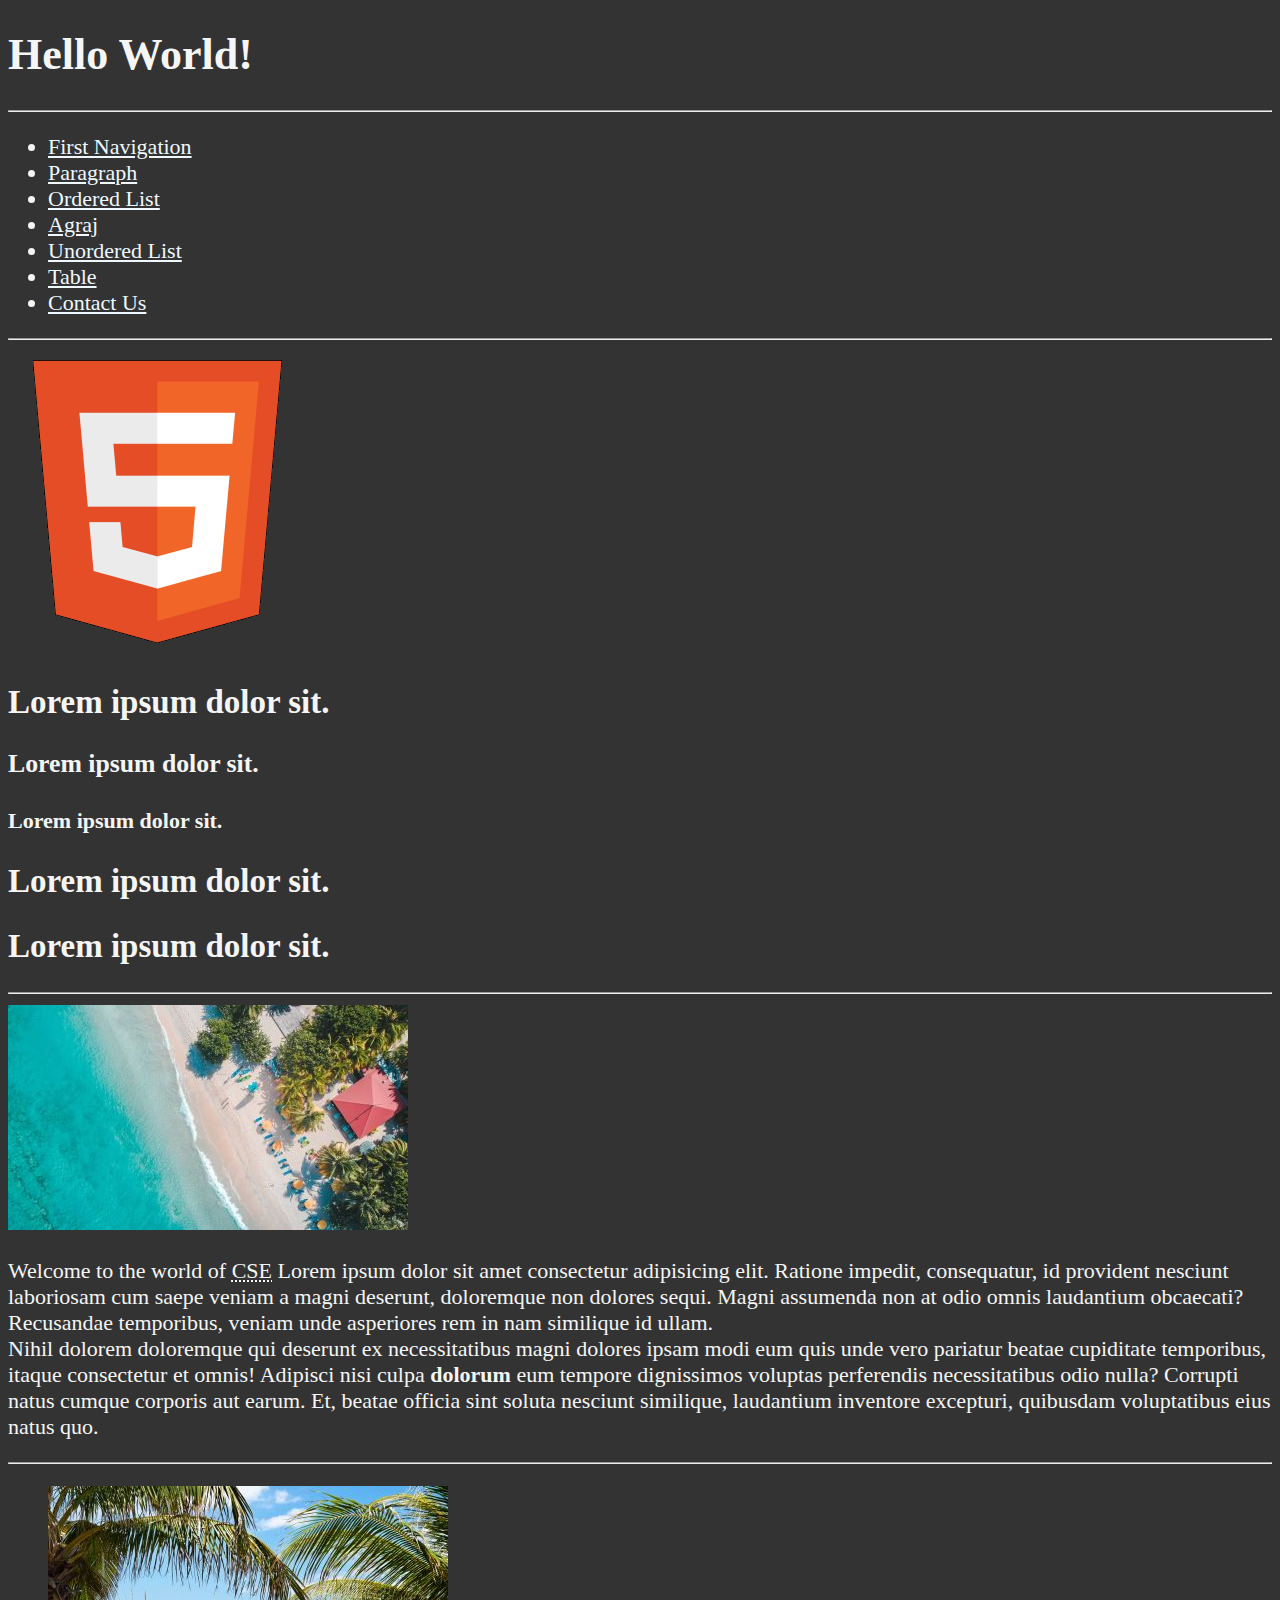
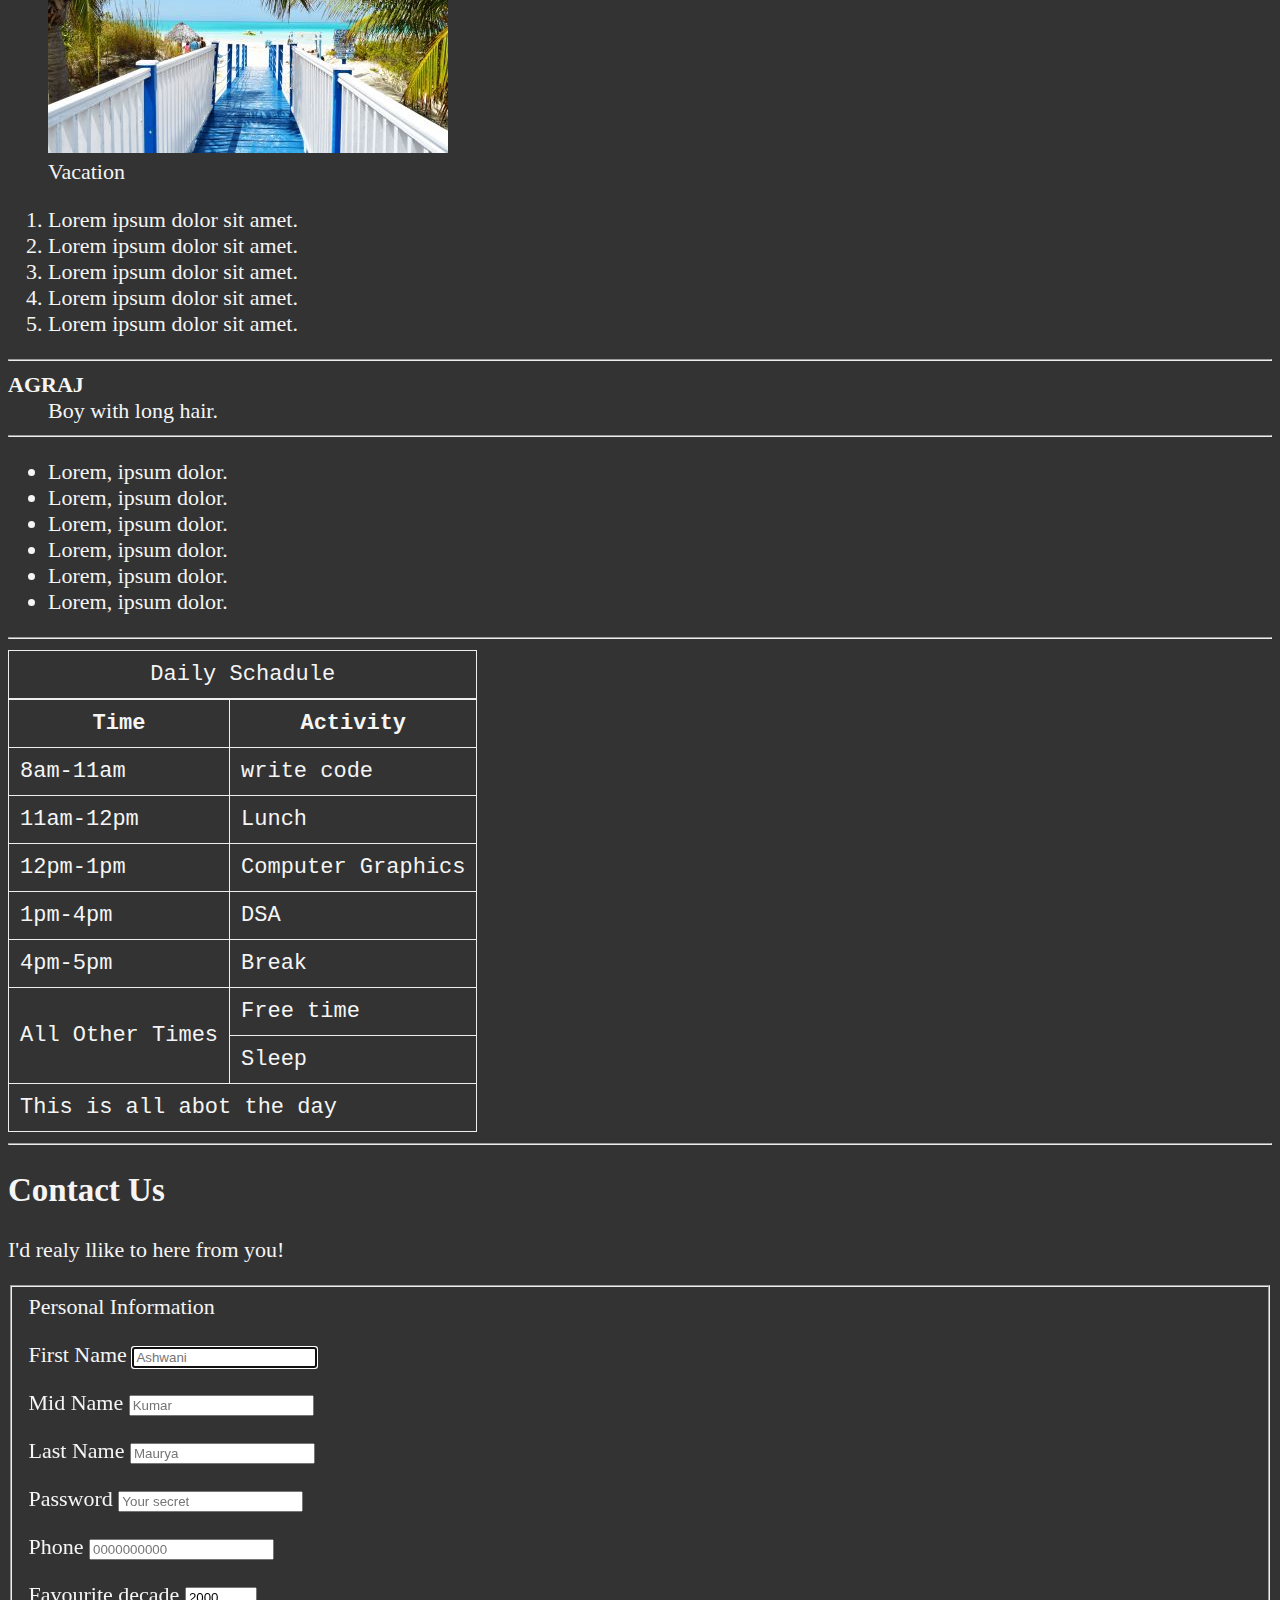
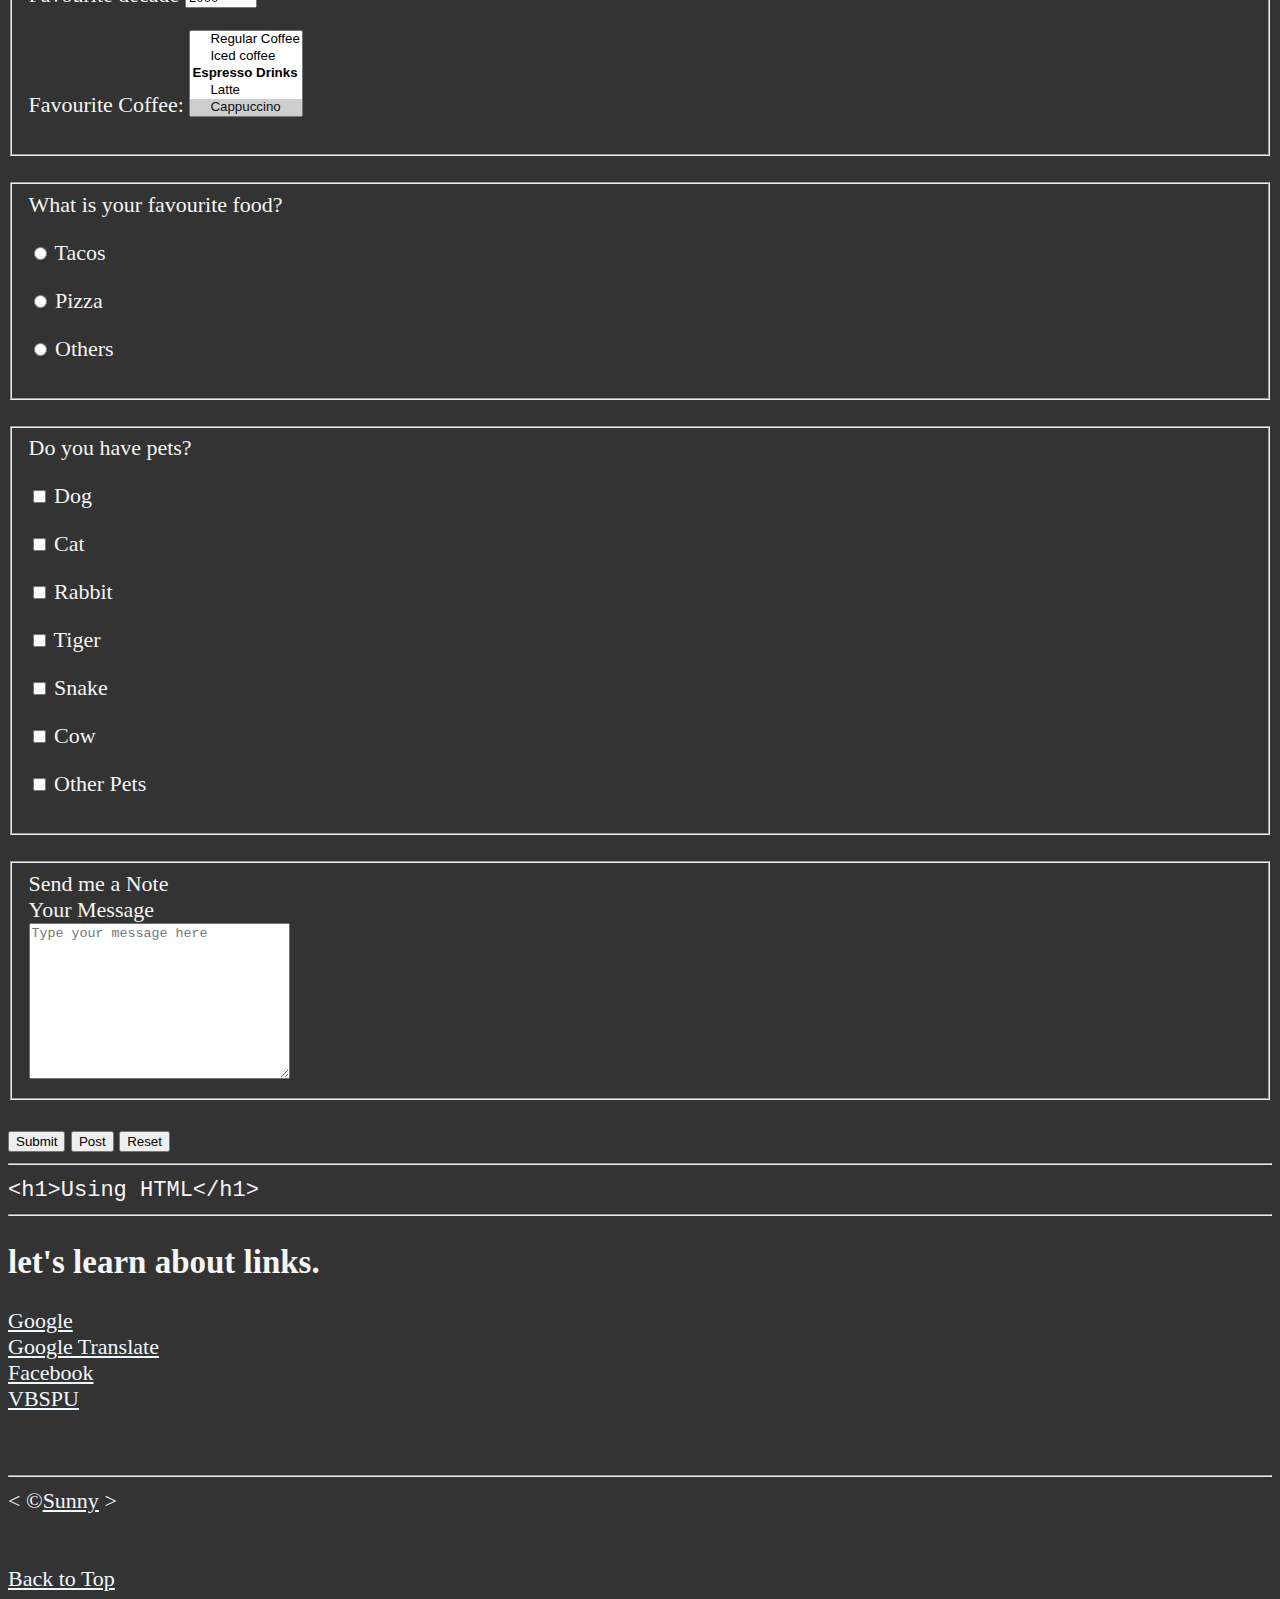
<file: index.html>
<!DOCTYPE html>
<html lang="en">
    <head>
        <meta charset="UTF-8">
        <meta name="author" content="sunny">
        <meta name="description" content="This is the webpage created during learning.">
        <title>Web page</title>
        <link rel="icon" href="img/favicon.jpg">
        <link rel="stylesheet" href="main.css" type="text/css">
        
    </head>
    <body>
       <h1>Hello World!</h1>
       <hr>
       <nav>
        <ul>
            <li><a href="#FirstNav">First Navigation</a></li>
            <li><a href="#paragraph">Paragraph</a></li>
            <li><a href="#OrderedList">Ordered List</a></li>
            <li><a href="#agraj">Agraj</a></li>
            <li><a href="#UnorderedList">Unordered List</a></li>
            <li><a href="#table">Table</a></li>
            <li><a href="#contact">Contact Us</a></li>
        </ul>
       </nav>
       <hr>
       <section id="FirstNav">
        <img src="img/html_logo_300x300.png" alt="Logo">
       <h2>Lorem ipsum dolor sit.</h2>
       <h3>Lorem ipsum dolor sit.</h3>
       <h4>Lorem ipsum dolor sit.</h4>
       <h2>Lorem ipsum dolor sit.</h2>
       <h2>Lorem ipsum dolor sit.</h2>
    </section>
    <hr>
       <section id="paragraph">
        <img src="img/caribbean.jpg" alt="Caribben Beach">
       <p>Welcome to the world of <abbr title="Computer Science and Engineering">CSE</abbr> Lorem ipsum dolor sit amet consectetur adipisicing elit. Ratione impedit, consequatur, id provident nesciunt laboriosam cum saepe veniam a magni deserunt, doloremque non dolores sequi. Magni assumenda non at odio omnis laudantium obcaecati? Recusandae temporibus, veniam unde asperiores rem in nam similique id ullam.<br> Nihil dolorem doloremque qui deserunt ex necessitatibus magni dolores ipsam modi eum quis unde vero pariatur beatae cupiditate temporibus, itaque consectetur et omnis! Adipisci nisi culpa <strong>dolorum</strong> eum tempore dignissimos voluptas perferendis necessitatibus odio nulla? Corrupti natus cumque corporis aut earum. Et, beatae officia sint soluta nesciunt similique, laudantium inventore excepturi, quibusdam voluptatibus eius natus quo.</p>
    </section>
    <hr>
    <section id="OrderedList">
        <figure>
        <img src="img/vacation.jpg" alt="Vacation">
        <figcaption>Vacation</figcaption>

    </figure>
        <ol>
            <li>Lorem ipsum dolor sit amet.</li>
            <li>Lorem ipsum dolor sit amet.</li>
            <li>Lorem ipsum dolor sit amet.</li>
            <li>Lorem ipsum dolor sit amet.</li>
            <li>Lorem ipsum dolor sit amet.</li>
        </ol>
    </section>
    <hr>
    <section id="agraj">
        <dt><strong>AGRAJ</strong></dt>
        <dd>Boy with long hair.</dd> <!--dd is used to create a tab before line-->
    </section>
    <hr>
    <section id="UnorderedList">
        <ul>
            <li>Lorem, ipsum dolor.</li>
            <li>Lorem, ipsum dolor.</li>
            <li>Lorem, ipsum dolor.</li>
            <li>Lorem, ipsum dolor.</li>
            <li>Lorem, ipsum dolor.</li>
            <li>Lorem, ipsum dolor.</li>
        </ul>
    </section>
<hr>
<section id="table">
<table>
    <caption>Daily Schadule</caption>
    <tr><th>Time</th>
    <th>Activity</th></tr>
    <tr><td>
        <time datetimr="08:00">8am</time>-<time datetime="11:00">11am</time>
    </td><td>write code</td></tr>
    <tr><td>
        <time datetimr="11:00">11am</time>-<time datetime="12:00">12pm</time>
    </td><td>Lunch</td></tr>
    <tr><td>
        <time datetimr="012:00">12pm</time>-<time datetime="13:00">1pm</time>
    </td><td>Computer Graphics</td></tr>
    <tr><td>
        <time datetimr="13:00">1pm</time>-<time datetime="16:00">4pm</time>
    </td><td>DSA</td></tr>
    <tr><td>
        <time datetimr="16:00">4pm</time>-<time datetime="17:00">5pm</time>
    </td><td>Break</td></tr>
    <tr><td rowspan="2">All Other Times</td><td>Free time</td></tr>
    <tr><td>Sleep</td></tr>
    <tfoot>
        <tr>
            <td colspan="2">This is all abot the day</td>
        </tr>
    </tfoot>
</table>
</section>
<hr>
<section id="contact">
    <article id="contact">
        <h2>Contact Us</h2>
        <p>I'd realy llike to here from you!</p>
        <form action="https://www.creatorsunny.com/contactus" method="get">
        <fieldset>
            <lagend>Personal Information</lagend>
        <p>
            <label for="firstName">First Name</label>
            <input type="text" name="firstName" id="firstName" placeholder="Ashwani" autocomplete="on" required autofocus>
        </p>
        <p>
            <label for="midName">Mid Name</label>
            <input type="text" name=midtName" id="midName" placeholder="Kumar" autocomplete="on">
        </p>
        <p>
            <label for="lastName">Last Name</label>
            <input type="text" name="lastName" id="lastName" placeholder="Maurya" autocomplete="on">
        </p>
        <p>
            <label for="password">Password</label>
            <input type="password" name="password" id="password" placeholder="Your secret" required>
        </p>
        <p>
            <label for="phone">Phone</label>
            <input type="tel" name="phone" id="phone" placeholder="0000000000" pattern="[0-9]{3}[0-9]{3}[0-9]{4}" required>
        </p>
        <p>
            <label for="decade">Favourite decade</label>
            <input type="number" name="decade" id="decade" min="1950" max="2020"
            step="10" value="2000">
        </p>
        <p>
            <label for="coffee">Favourite Coffee:</label>
            <select name="coffee" id="coffee" multiple size="5">
            <optgroup label="Coffees">
                <option value="regular coffee">Regular Coffee</option>
                <option value="iced coffee">Iced coffee</option>
            </optgroup>
            <optgroup label="Espresso Drinks">
                <option value="latte">Latte</option>
                <option value="cappuccino" selected>Cappuccino</option>
                <option value="cortado">Cortado</option>
                <option value="americano">Americano</option>
            </optgroup>
                <option value="others">Others</option>
            </select>
        </p>
    </fieldset>
    <br>
    <fieldset>
        <lagend>What is your favourite food?</lagend>
        <p>
            <input type="radio" name="food" id="tacos">
            <label for="tacos">Tacos</label>
        </p>
        <p>
            <input type="radio" name="food" id="pizza">
            <label for="pizza">Pizza</label>
        </p>
        <p>
            <input type="radio" name="food" id="others">
            <label for="others">Others</label>
        </p>
    </fieldset>
    <br>
    <fieldset>
        <lagend>Do you have pets?</lagend>
        <p>
            <input type="checkbox" name="pets" id="dog" value="dog">
            <label for="dog">Dog</label>
        </p>
        <p>
            <input type="checkbox" name="pets" id="cat" value="cat">
            <label for="cat">Cat</label>
        </p>
        <p>
            <input type="checkbox" name="pets" id="rabbit" value="rabbit">
            <label for="rabbit">Rabbit</label>
        </p>
        <p>
            <input type="checkbox" name="pets" id="tiger" value="tiger">
            <label for="tiger">Tiger</label>
        </p>
        <p>
            <input type="checkbox" name="pets" id="snake" value="snake">
            <label for="snake">Snake</label>
        </p>
        <p>
            <input type="checkbox" name="pets" id="cow" value="cow">
            <label for="cow">Cow</label>
        </p>
        <p>
            <input type="checkbox" name="pets" id="otherPets" value="otherPets">
            <label for="otherPets">Other Pets</label>
        </p>
    </fieldset>
    <br>
    <fieldset>
        <lagend>Send me a Note</lagend>
        <br>
        <label for="message">Your Message</label>
        <br>
        <textarea name="message" id="message" cols="30" rows="10" placeholder="Type your message here"></textarea>
    </fieldset>
    <br>
    <button type="submit">Submit</button>
    <button type="submit" formaction="https://www.creatorsunny.com/contactus" formmethod="post">Post</button>
    <button type="reset">Reset</button>
        </form>
    </article>

</section>
<hr>
<code>
    &lt;h1&gt;Using HTML&lt;/h1&gt;
</code>
<br>

    <hr>
       

            <h2>let's learn about links.</h2>
            <a href="https://www.google.com" target="_blank">Google</a><br>
            <a href="https://translate.google.com/" target="_blank">Google Translate</a><br>
            <a href="https://www.facebook.com" target="_blank">Facebook</a><br>
            <a href="http://www.vbspu.ac.in/home-page/" target="_blank">VBSPU</a>
        <br>
        <br>
        <br>
        <hr>
    &lt; &copy;<a href="about.html">Sunny</a> &gt;
    <br>
    <br>
    <br>  
    <a href="#">Back to Top</a>  
</body>
</html>
</file>
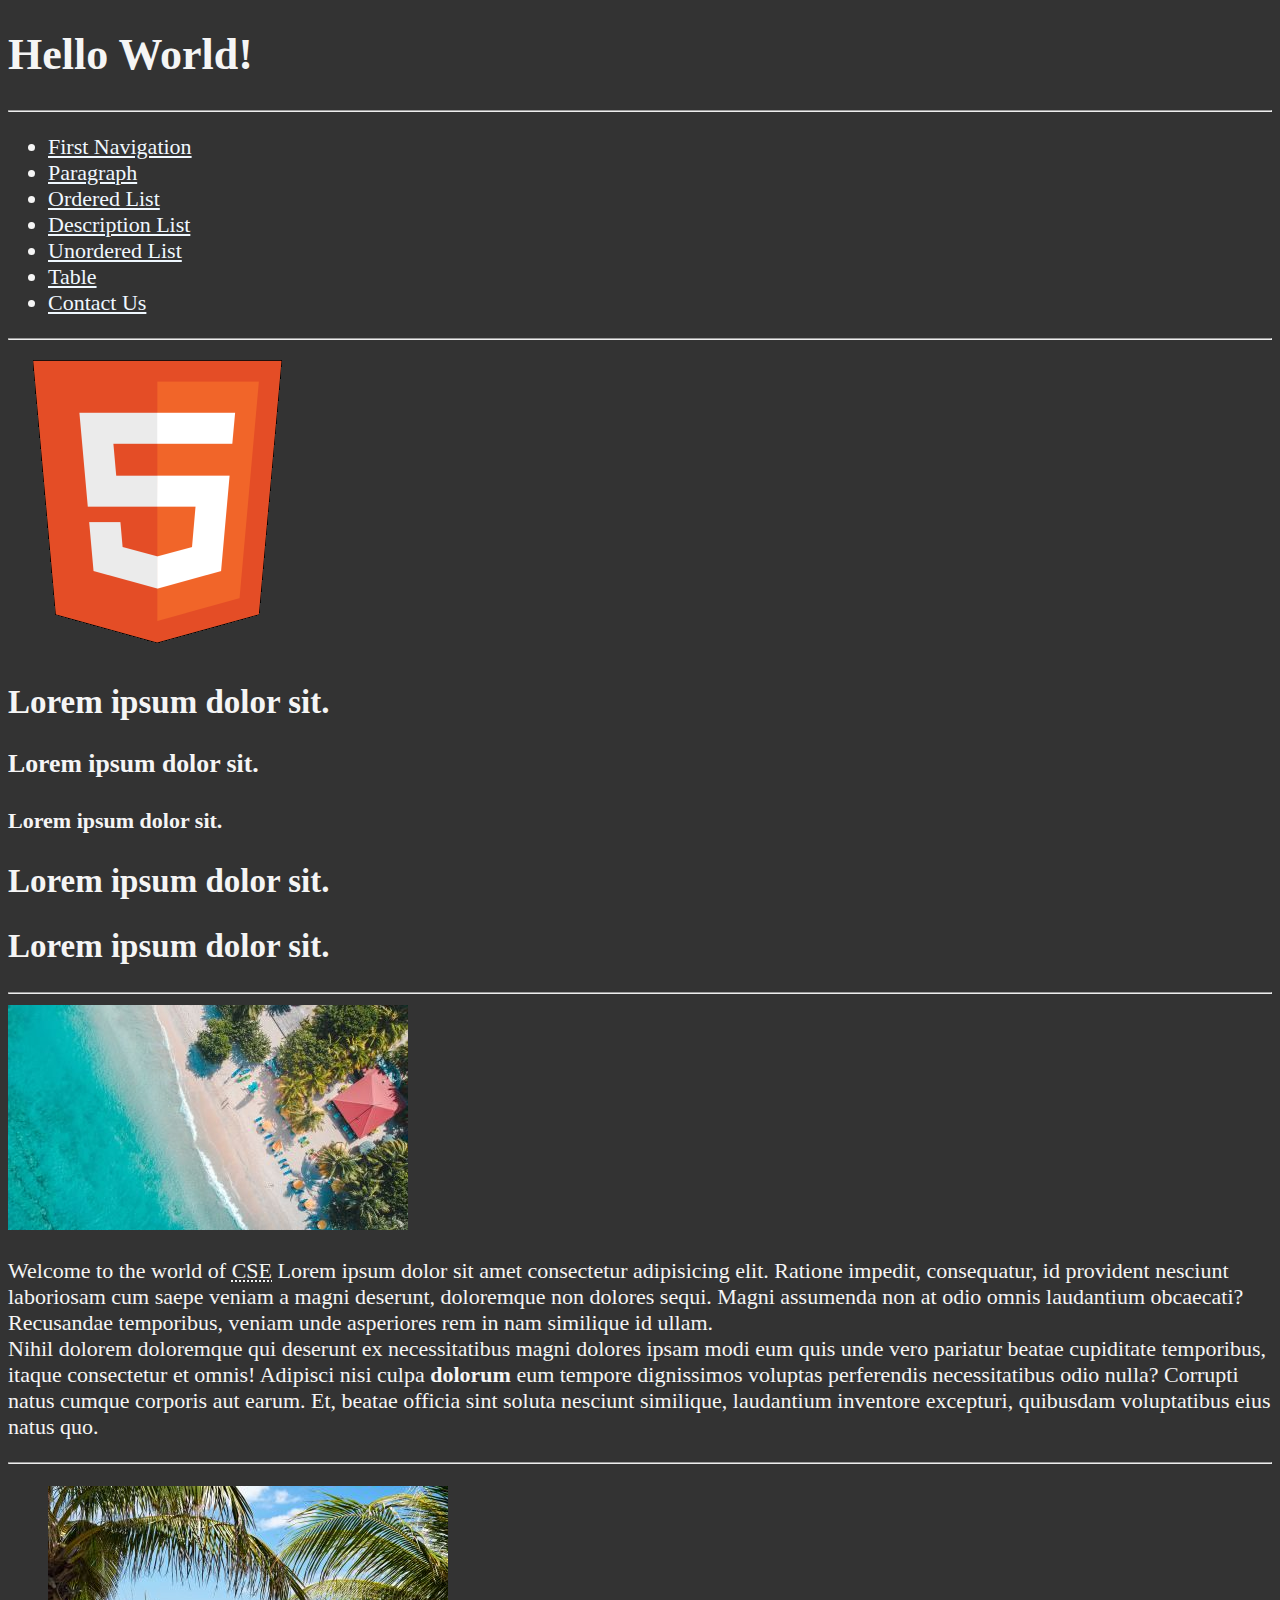
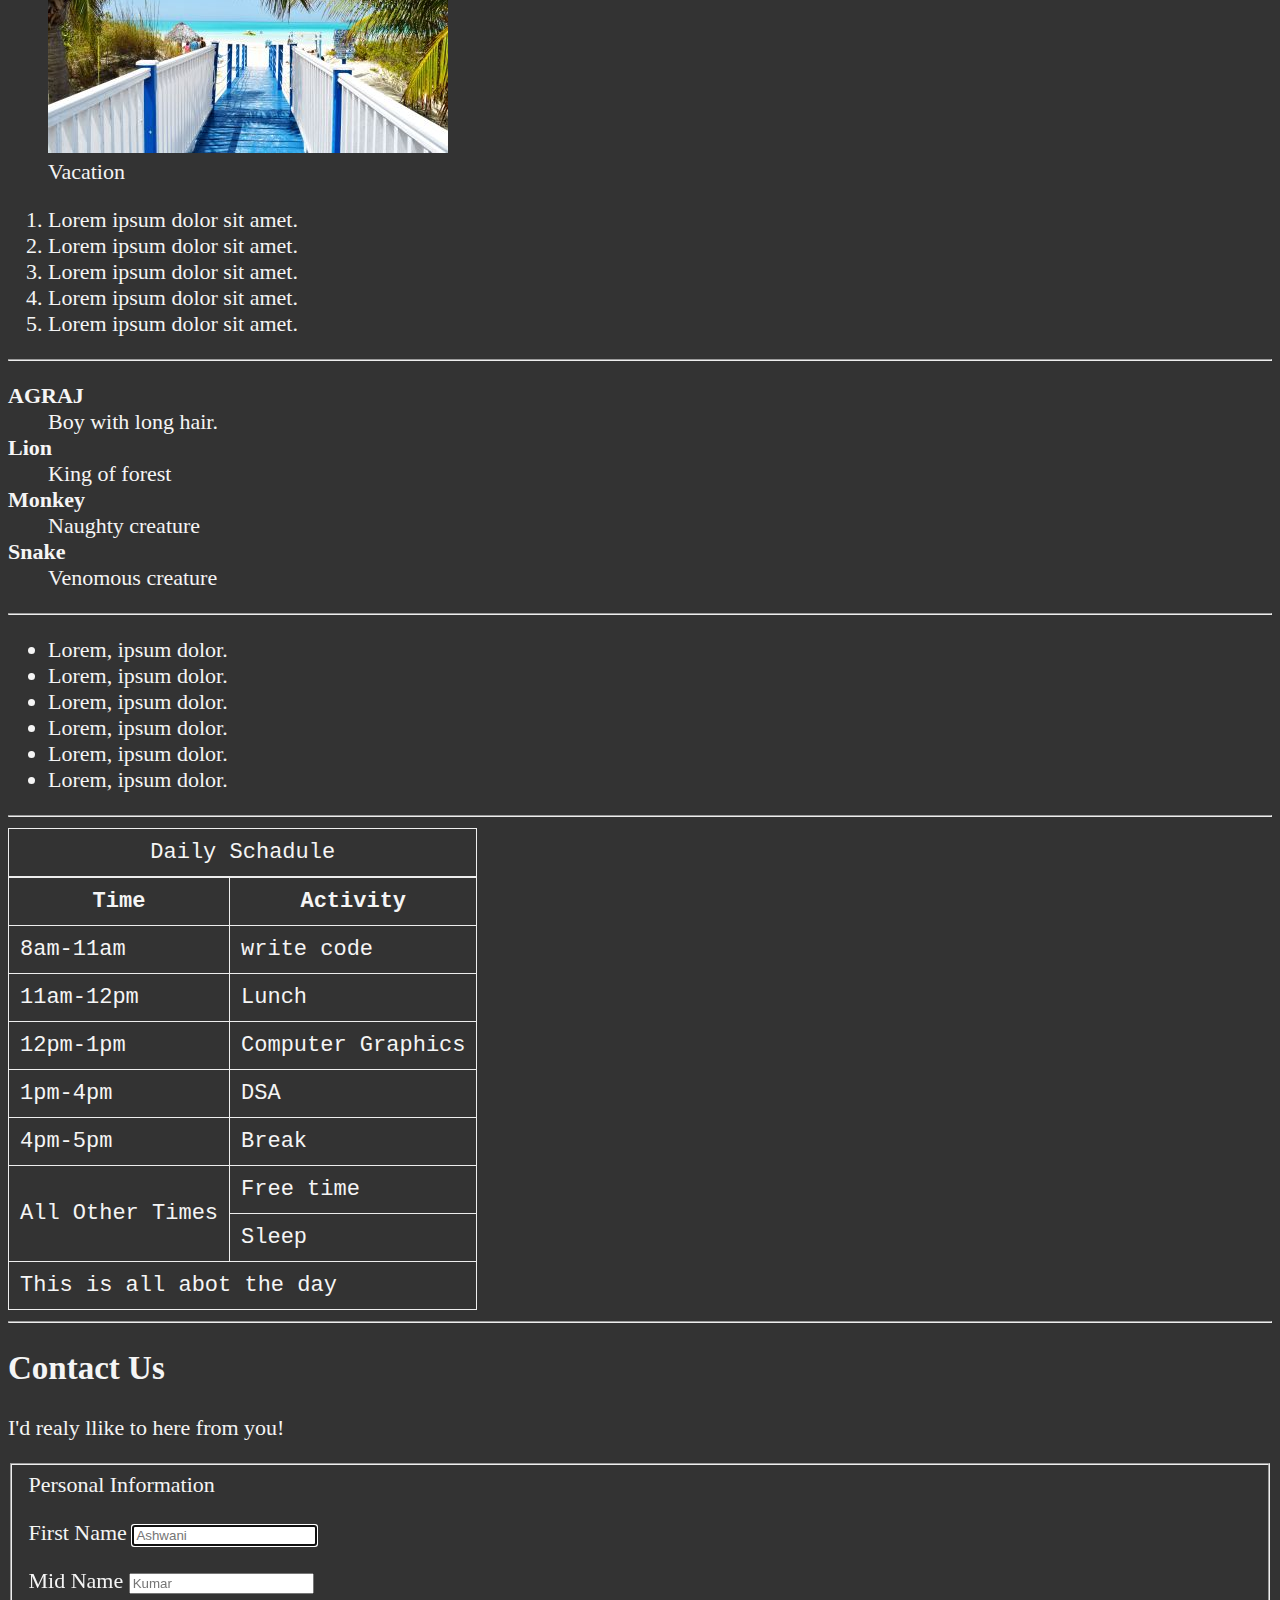
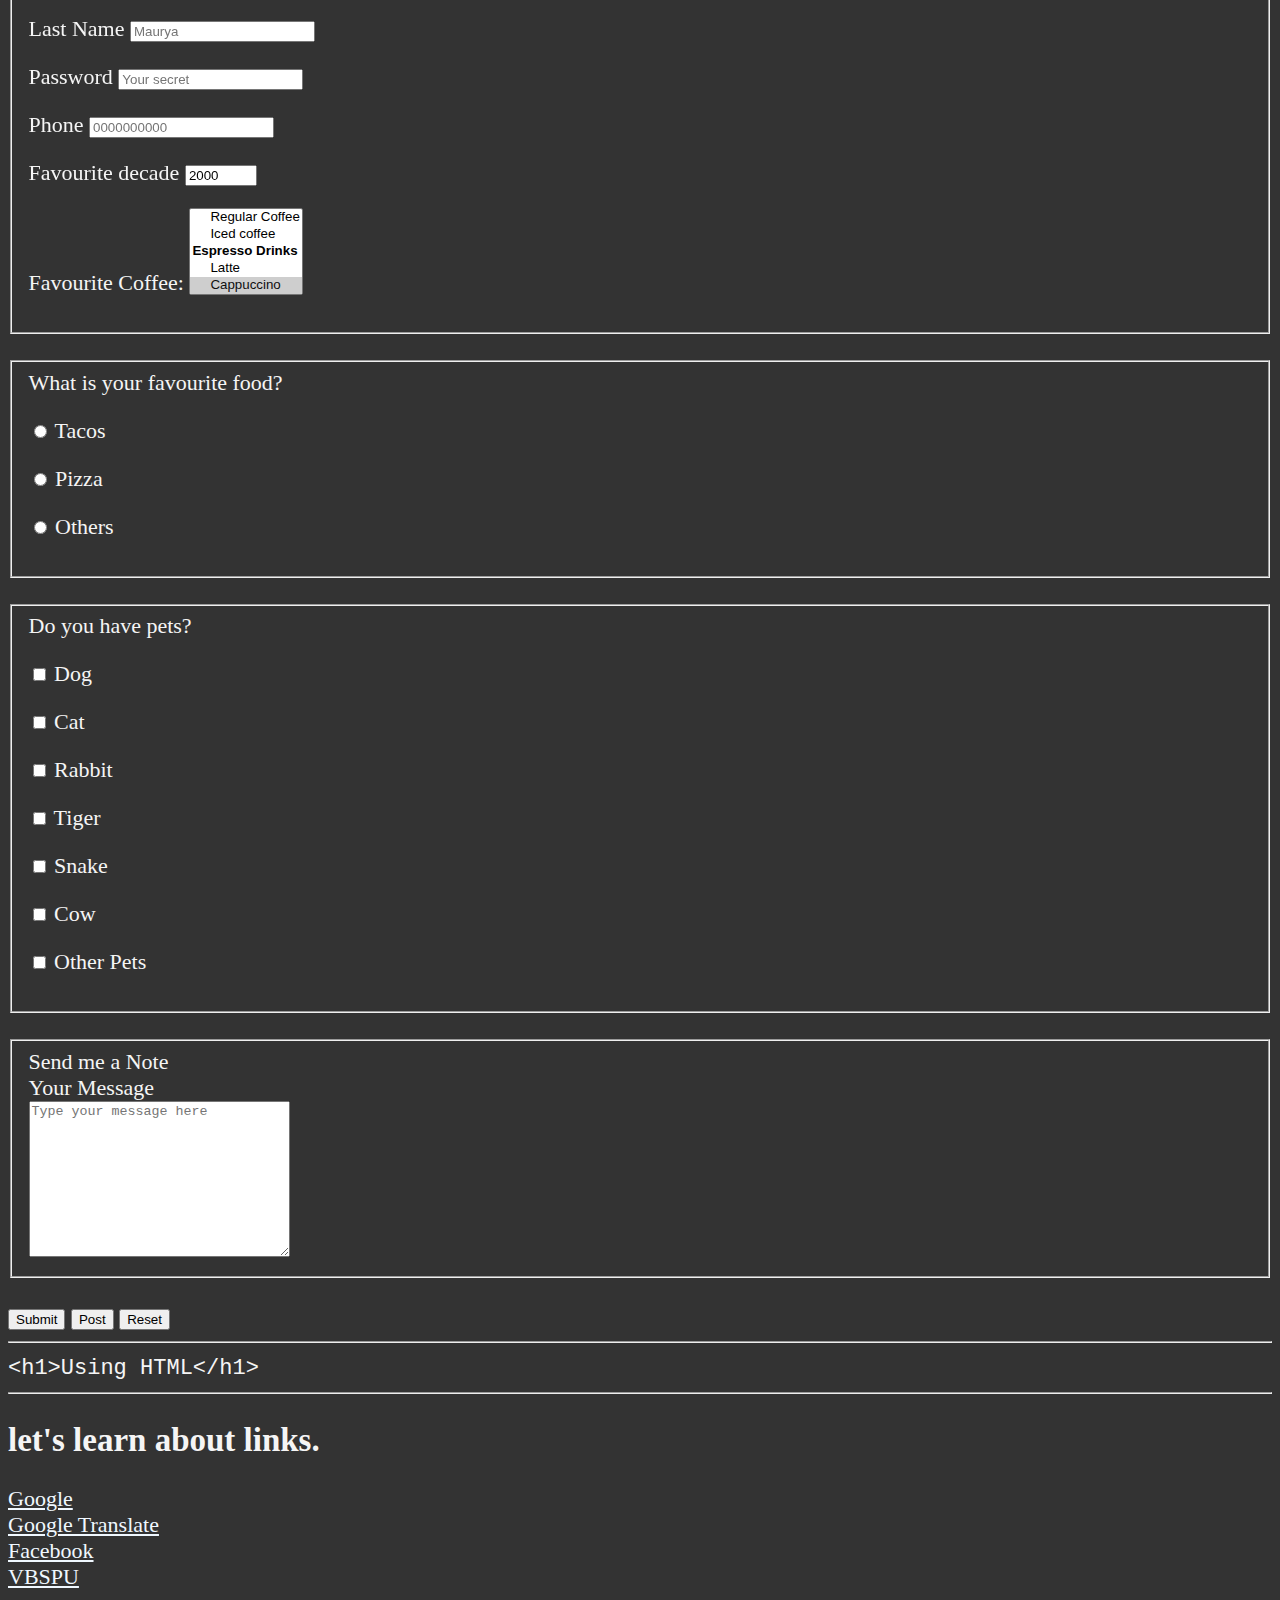
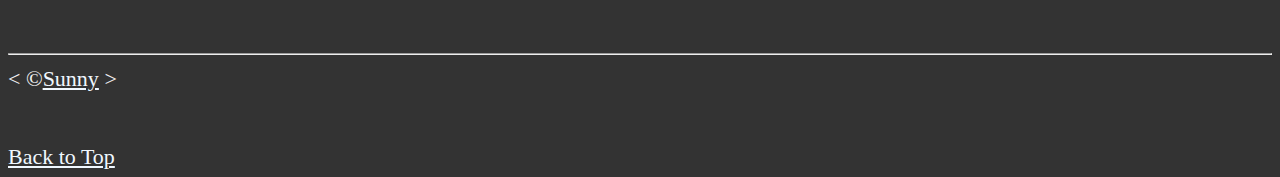
<file: HTML_p01/index.html>
<!DOCTYPE html>
<html lang="en">
    <head>
        <meta charset="UTF-8">
        <meta name="author" content="sunny">
        <meta name="description" content="This is the webpage created during learning.">
        <title>Web page</title>
        <link rel="icon" href="img/favicon.jpg">
        <link rel="stylesheet" href="main.css" type="text/css">
        
    </head>
    <body>
       <h1>Hello World!</h1>
       <hr>
       <nav>
        <ul>
            <li><a href="#FirstNav">First Navigation</a></li>
            <li><a href="#paragraph">Paragraph</a></li>
            <li><a href="#OrderedList">Ordered List</a></li>
            <li><a href="#descriptionList">Description List</a></li>
            <li><a href="#UnorderedList">Unordered List</a></li>
            <li><a href="#table">Table</a></li>
            <li><a href="#contact">Contact Us</a></li>
        </ul>
       </nav>
       <hr>
       <section id="FirstNav">
        <img src="img/html_logo_300x300.png" alt="Logo">
       <h2>Lorem ipsum dolor sit.</h2>
       <h3>Lorem ipsum dolor sit.</h3>
       <h4>Lorem ipsum dolor sit.</h4>
       <h2>Lorem ipsum dolor sit.</h2>
       <h2>Lorem ipsum dolor sit.</h2>
    </section>
    <hr>
       <section id="paragraph">
        <img src="img/caribbean.jpg" alt="Caribben Beach">
       <p>Welcome to the world of <abbr title="Computer Science and Engineering">CSE</abbr> Lorem ipsum dolor sit amet consectetur adipisicing elit. Ratione impedit, consequatur, id provident nesciunt laboriosam cum saepe veniam a magni deserunt, doloremque non dolores sequi. Magni assumenda non at odio omnis laudantium obcaecati? Recusandae temporibus, veniam unde asperiores rem in nam similique id ullam.<br> Nihil dolorem doloremque qui deserunt ex necessitatibus magni dolores ipsam modi eum quis unde vero pariatur beatae cupiditate temporibus, itaque consectetur et omnis! Adipisci nisi culpa <strong>dolorum</strong> eum tempore dignissimos voluptas perferendis necessitatibus odio nulla? Corrupti natus cumque corporis aut earum. Et, beatae officia sint soluta nesciunt similique, laudantium inventore excepturi, quibusdam voluptatibus eius natus quo.</p>
    </section>
    <hr>
    <section id="OrderedList">
        <figure>
        <img src="img/vacation.jpg" alt="Vacation">
        <figcaption>Vacation</figcaption>

    </figure>
        <ol>
            <li>Lorem ipsum dolor sit amet.</li>
            <li>Lorem ipsum dolor sit amet.</li>
            <li>Lorem ipsum dolor sit amet.</li>
            <li>Lorem ipsum dolor sit amet.</li>
            <li>Lorem ipsum dolor sit amet.</li>
        </ol>
    </section>
    <hr>
    <section id="descriptionList">
        <dl>
        <dt><strong>AGRAJ</strong></dt>
        <dd>Boy with long hair.</dd> <!--dd is used to create a tab before line-->
            <dt><strong>Lion</strong></dt><dd>King of forest</dd>
            <dt><strong>Monkey</strong></dt><dd>Naughty creature</dd>
            <dt><strong>Snake</strong></dt><dd>Venomous creature</dd>
        </dl>
    </section>
    <hr>
    <section id="UnorderedList">
        <ul>
            <li>Lorem, ipsum dolor.</li>
            <li>Lorem, ipsum dolor.</li>
            <li>Lorem, ipsum dolor.</li>
            <li>Lorem, ipsum dolor.</li>
            <li>Lorem, ipsum dolor.</li>
            <li>Lorem, ipsum dolor.</li>
        </ul>
    </section>
<hr>
<section id="table">
<table>
    <caption>Daily Schadule</caption>
    <tr><th>Time</th>
    <th>Activity</th></tr>
    <tr><td>
        <time datetimr="08:00">8am</time>-<time datetime="11:00">11am</time>
    </td><td>write code</td></tr>
    <tr><td>
        <time datetimr="11:00">11am</time>-<time datetime="12:00">12pm</time>
    </td><td>Lunch</td></tr>
    <tr><td>
        <time datetimr="012:00">12pm</time>-<time datetime="13:00">1pm</time>
    </td><td>Computer Graphics</td></tr>
    <tr><td>
        <time datetimr="13:00">1pm</time>-<time datetime="16:00">4pm</time>
    </td><td>DSA</td></tr>
    <tr><td>
        <time datetimr="16:00">4pm</time>-<time datetime="17:00">5pm</time>
    </td><td>Break</td></tr>
    <tr><td rowspan="2">All Other Times</td><td>Free time</td></tr>
    <tr><td>Sleep</td></tr>
    <tfoot>
        <tr>
            <td colspan="2">This is all abot the day</td>
        </tr>
    </tfoot>
</table>
</section>
<hr>
<section id="contact">
    <article id="contact">
        <h2>Contact Us</h2>
        <p>I'd realy llike to here from you!</p>
        <form action="https://www.creatorsunny.com/contactus" method="get">
        <fieldset>
            <lagend>Personal Information</lagend>
        <p>
            <label for="firstName">First Name</label>
            <input type="text" name="firstName" id="firstName" placeholder="Ashwani" autocomplete="on" required autofocus>
        </p>
        <p>
            <label for="midName">Mid Name</label>
            <input type="text" name=midtName" id="midName" placeholder="Kumar" autocomplete="on">
        </p>
        <p>
            <label for="lastName">Last Name</label>
            <input type="text" name="lastName" id="lastName" placeholder="Maurya" autocomplete="on">
        </p>
        <p>
            <label for="password">Password</label>
            <input type="password" name="password" id="password" placeholder="Your secret" required>
        </p>
        <p>
            <label for="phone">Phone</label>
            <input type="tel" name="phone" id="phone" placeholder="0000000000" pattern="[0-9]{3}[0-9]{3}[0-9]{4}" required>
        </p>
        <p>
            <label for="decade">Favourite decade</label>
            <input type="number" name="decade" id="decade" min="1950" max="2020"
            step="10" value="2000">
        </p>
        <p>
            <label for="coffee">Favourite Coffee:</label>
            <select name="coffee" id="coffee" multiple size="5">
            <optgroup label="Coffees">
                <option value="regular coffee">Regular Coffee</option>
                <option value="iced coffee">Iced coffee</option>
            </optgroup>
            <optgroup label="Espresso Drinks">
                <option value="latte">Latte</option>
                <option value="cappuccino" selected>Cappuccino</option>
                <option value="cortado">Cortado</option>
                <option value="americano">Americano</option>
            </optgroup>
                <option value="others">Others</option>
            </select>
        </p>
    </fieldset>
    <br>
    <fieldset>
        <lagend>What is your favourite food?</lagend>
        <p>
            <input type="radio" name="food" id="tacos">
            <label for="tacos">Tacos</label>
        </p>
        <p>
            <input type="radio" name="food" id="pizza">
            <label for="pizza">Pizza</label>
        </p>
        <p>
            <input type="radio" name="food" id="others">
            <label for="others">Others</label>
        </p>
    </fieldset>
    <br>
    <fieldset>
        <lagend>Do you have pets?</lagend>
        <p>
            <input type="checkbox" name="pets" id="dog" value="dog">
            <label for="dog">Dog</label>
        </p>
        <p>
            <input type="checkbox" name="pets" id="cat" value="cat">
            <label for="cat">Cat</label>
        </p>
        <p>
            <input type="checkbox" name="pets" id="rabbit" value="rabbit">
            <label for="rabbit">Rabbit</label>
        </p>
        <p>
            <input type="checkbox" name="pets" id="tiger" value="tiger">
            <label for="tiger">Tiger</label>
        </p>
        <p>
            <input type="checkbox" name="pets" id="snake" value="snake">
            <label for="snake">Snake</label>
        </p>
        <p>
            <input type="checkbox" name="pets" id="cow" value="cow">
            <label for="cow">Cow</label>
        </p>
        <p>
            <input type="checkbox" name="pets" id="otherPets" value="otherPets">
            <label for="otherPets">Other Pets</label>
        </p>
    </fieldset>
    <br>
    <fieldset>
        <lagend>Send me a Note</lagend>
        <br>
        <label for="message">Your Message</label>
        <br>
        <textarea name="message" id="message" cols="30" rows="10" placeholder="Type your message here"></textarea>
    </fieldset>
    <br>
    <button type="submit">Submit</button>
    <button type="submit" formaction="https://www.creatorsunny.com/contactus" formmethod="post">Post</button>
    <button type="reset">Reset</button>
        </form>
    </article>

</section>
<hr>
<code>
    &lt;h1&gt;Using HTML&lt;/h1&gt;
</code>
<br>

    <hr>
       

            <h2>let's learn about links.</h2>
            <a href="https://www.google.com" target="_blank">Google</a><br>
            <a href="https://translate.google.com/" target="_blank">Google Translate</a><br>
            <a href="https://www.facebook.com" target="_blank">Facebook</a><br>
            <a href="http://www.vbspu.ac.in/home-page/" target="_blank">VBSPU</a>
        <br>
        <br>
        <br>
        <hr>
    &lt; &copy;<a href="about.html">Sunny</a> &gt;
    <br>
    <br>
    <br>  
    <a href="#">Back to Top</a>  
</body>
</html>
</file>
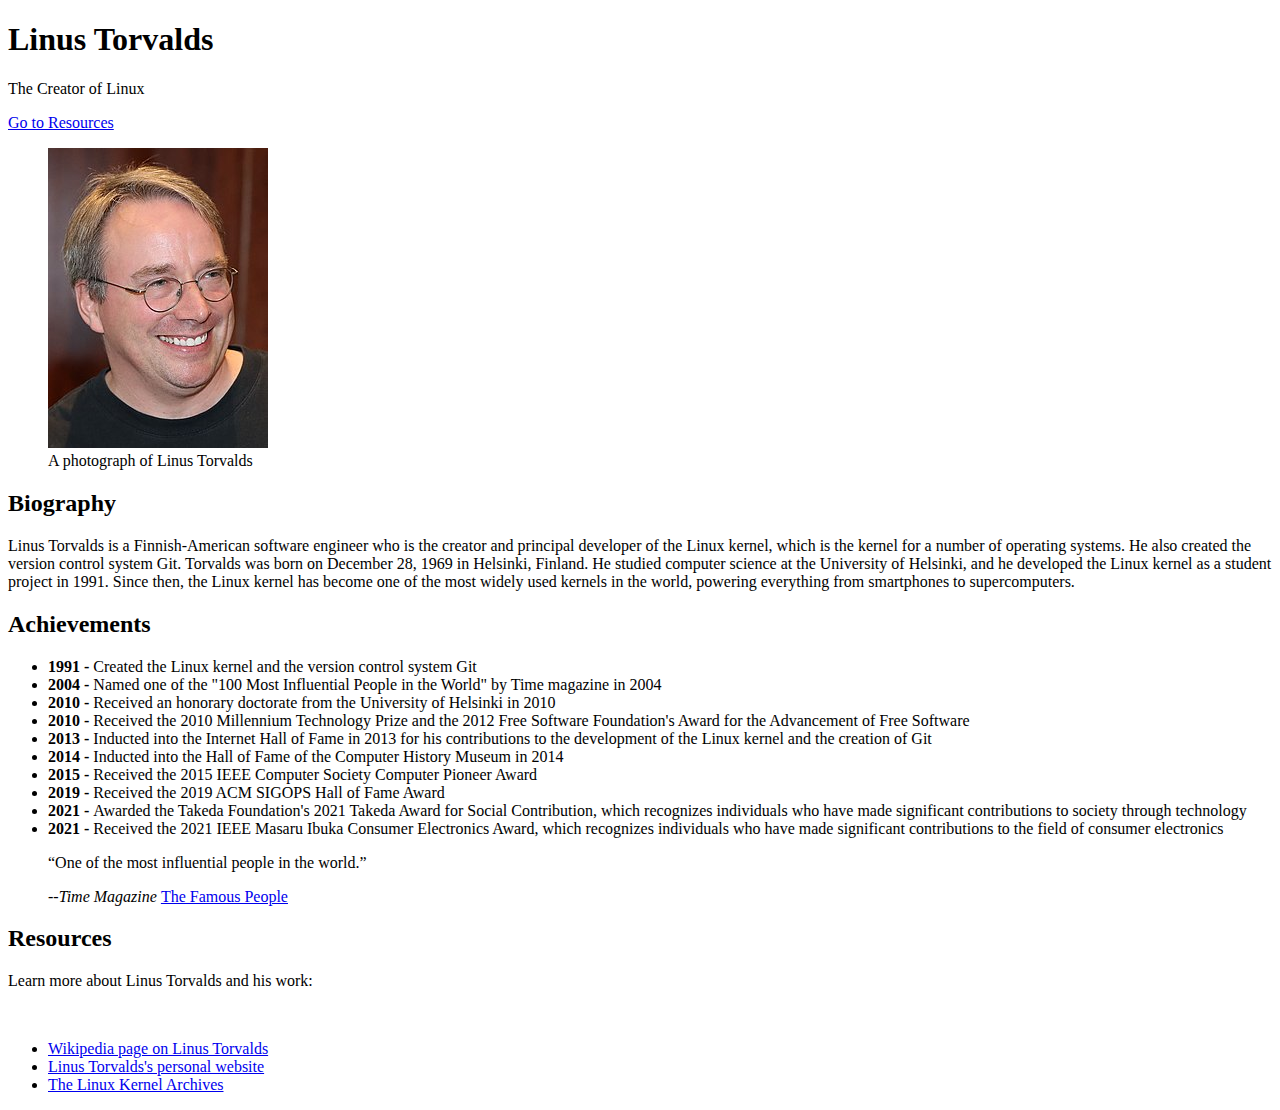
<file: HTML_p02/index.html>
<!DOCTYPE html>
<html lang="en">
<head>
    <meta charset="UTF-8">
    <meta http-equiv="X-UA-Compatible" content="IE=edge">
    <meta name="viewport" content="width=device-width, initial-scale=1.0">
    <title>Linus Torvalds</title>
    <style>
        html{
            scroll-behavior: smooth;
        }
    </style>
</head>
<body>
    <h1>Linus Torvalds</h1>
    <p>The Creator of Linux</p>
    <a href="#resources">Go to Resources</a>
    <figure>
        <img src="img/Linus_Bhaya.jpeg" alt="A photograph of Linus Torvalds">
        <figcaption>A photograph of Linus Torvalds</figcaption>
    </figure>
    <h2>Biography</h2>
    <p>Linus Torvalds is a Finnish-American software engineer who is the creator and principal developer of the Linux kernel, which is the kernel for a number of operating systems. He also created the version control system Git. Torvalds was born on December 28, 1969 in Helsinki, Finland. He studied computer science at the University of Helsinki, and he developed the Linux kernel as a student project in 1991. Since then, the Linux kernel has become one of the most widely used kernels in the world, powering everything from smartphones to supercomputers.</p>
    <h2>Achievements</h2>
    <ul>
        <li><strong>1991 - </strong>Created the Linux kernel and the version control system Git</li>
        <li><strong>2004 - </strong>Named one of the "100 Most Influential People in the World" by Time magazine in 2004</li>
        <li><strong>2010 - </strong>Received an honorary doctorate from the University of Helsinki in 2010</li>
        <li><strong>2010 - </strong>Received the 2010 Millennium Technology Prize and the 2012 Free Software Foundation's Award for the Advancement of Free Software</li>
        <li><strong>2013 - </strong>Inducted into the Internet Hall of Fame in 2013 for his contributions to the development of the Linux kernel and the creation of Git</li>
        <li><strong>2014 - </strong>Inducted into the Hall of Fame of the Computer History Museum in 2014</li>
        <li><strong>2015 - </strong>Received the 2015 IEEE Computer Society Computer Pioneer Award</li>
        <li><strong>2019 - </strong>Received the 2019 ACM SIGOPS Hall of Fame Award</li>
        <li><strong>2021 - </strong>Awarded the Takeda Foundation's 2021 Takeda Award for Social Contribution, which recognizes individuals who have made significant contributions to society through technology</li>
        <li><strong>2021 - </strong>Received the 2021 IEEE Masaru Ibuka Consumer Electronics Award, which recognizes individuals who have made significant contributions to the field of consumer electronics</li>
    </ul>
    <blockquote>
        <p><q>One of the most influential people in the world.</q></p>
        <cite>--Time Magazine </cite><a href="https://www.thefamouspeople.com/" target="_blank">The Famous People</a>
    </blockquote>

    <h2 id="resources">Resources</h2>
    <p>Learn more about Linus Torvalds and his work:</p><br>
    <ul>
        <li><a href="https://www.en.wikipedia.org/wiki/Linus_Torvalds" target="_blank">Wikipedia page on Linus Torvalds</a></li>
        <li><a href="https://www.linuxtorvalds.com/" target="_blank">Linus Torvalds's personal website</a></li>
        <li><a href="https://www.kernel.org/" target="_blank">The Linux Kernel Archives</a></li>
    </ul>
      

</body>
</html>
</file>
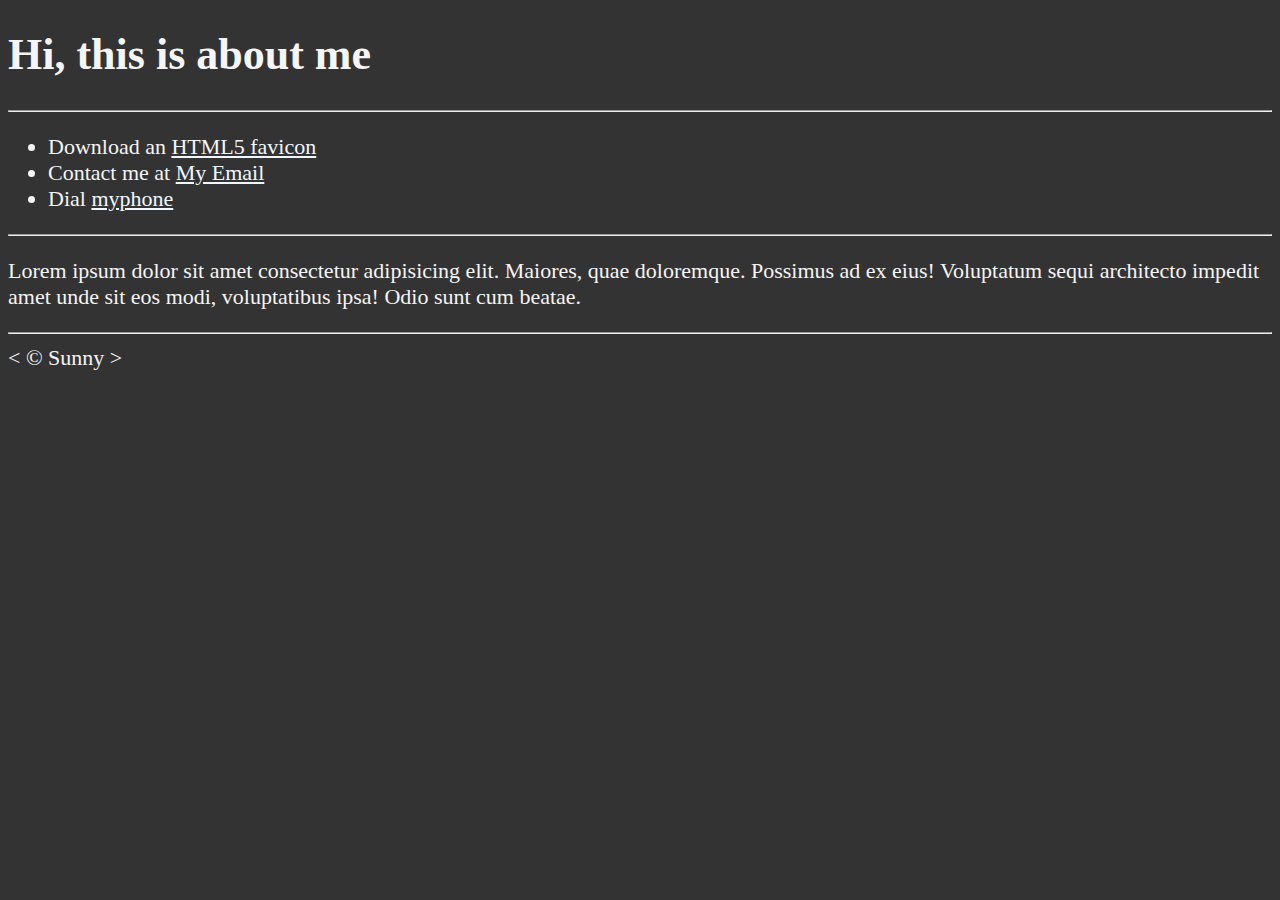
<file: about.html>
<!DOCTYPE html>
<html lang="en">
    <head>
        <meta charset="UTF-8">
        <meta name="author" content="sunny">
        <meta name="description" content="This is the webpage about me.">
        <title>About</title>
        <link rel="icon" href="html5.jpg">
        <link rel="stylesheet" href="main.css" type="text/css">
        
    </head>
    <body>
       <h1>Hi, this is about me</h1>
       <hr>
       <ul>
        <li>Download an <a href="html5.jpg" download>HTML5 favicon</a> </li>
        <li>Contact me at <a href="mailto:example@gmail.com">My Email</a></li>
        <li>Dial <a href="tel:+911234567890">myphone</a></li>
       </ul>

       <hr>
       <p>Lorem ipsum dolor sit amet consectetur adipisicing elit. Maiores, quae doloremque. Possimus ad ex eius! Voluptatum sequi architecto impedit amet unde sit eos modi, voluptatibus ipsa! Odio sunt cum beatae.</p>

       <hr>
    &lt; &copy; Sunny &gt;
    </body>
</html>
</file>
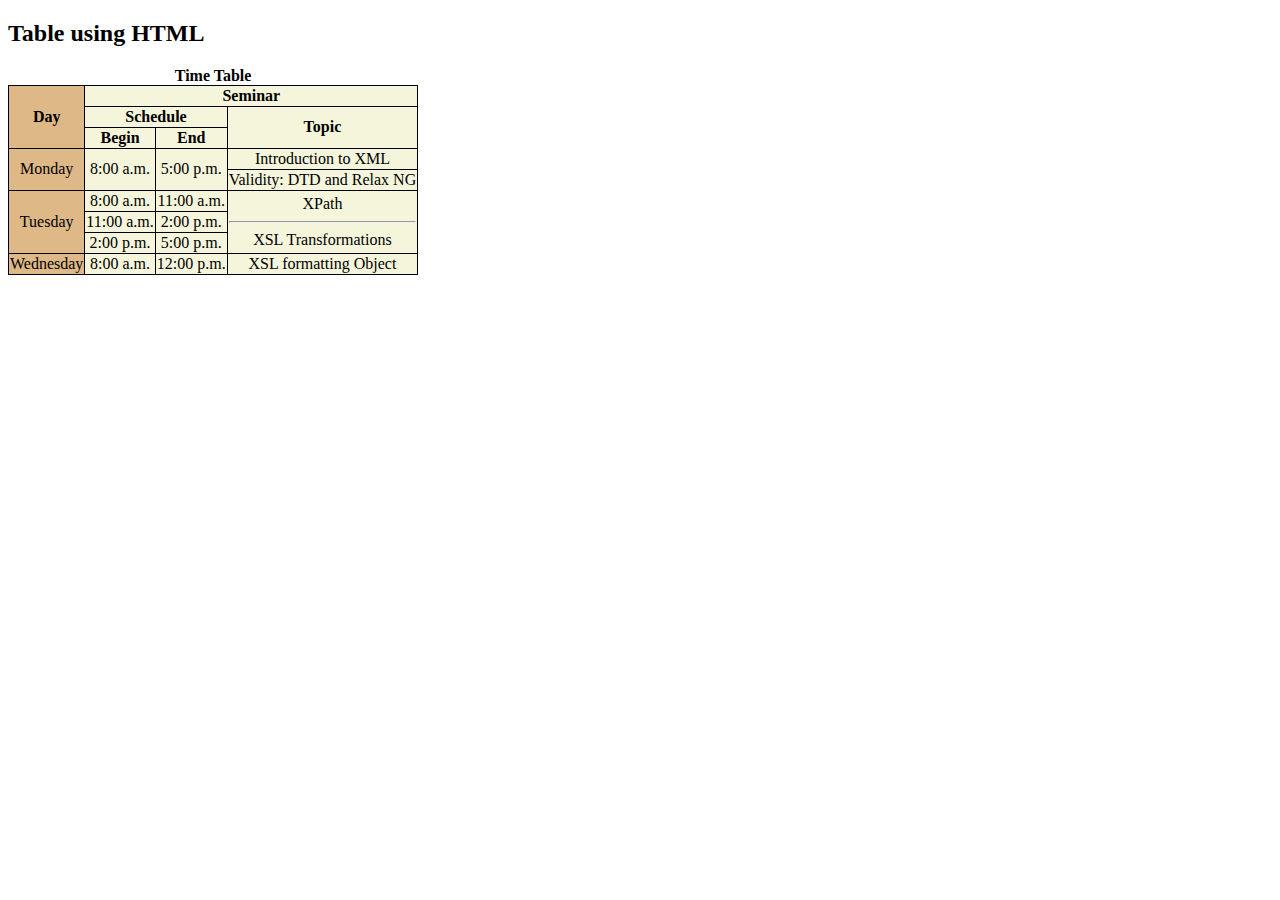
<file: HTML_table/table.html>
<!DOCTYPE html>
<html lang="en">
<head>
    <meta charset="UTF-8">
    <meta name="viewport" content="width=device-width, initial-scale=1.0">
    <title>Table</title>
    <style>
        table, tr, th, td{
            border: 1px solid black;
            border-collapse: collapse;
        }
        th, td{
            text-align: center;
        }
    </style>
</head>
<body>
    <h2>Table using HTML</h2>
    <table>
        <caption>
            <strong>Time Table</strong>
        </caption>
        <colgroup>
            <col span="1" style="background-color: burlywood;">
        <col span="3" style="background-color: beige;">
        </colgroup>
        <thead>
            <tr>
                <th rowspan="3">Day</th>
                <th colspan="3">Seminar</th>
            </tr>
            <tr>
                <th colspan="2">Schedule</th>
                <th rowspan="2">Topic</th>
            </tr>
            <tr>
                <th>Begin</th>
                <th>End</th>
            </tr>
        </thead>

        <tbody>
            <tr>
                <td rowspan="2">Monday</td>
                <td rowspan="2">8:00 a.m.</td>
                <td rowspan="2">5:00 p.m.</td>
                <td>Introduction to XML</td>
            </tr>
            <tr>
                <td>Validity: DTD and Relax NG</td>
            </tr>
            <tr>
                <td rowspan="3">Tuesday</td>
                <td>8:00 a.m.</td>
                <td>11:00 a.m.</td>
                <td rowspan="3">XPath <hr> XSL Transformations</td>
            </tr>
            <tr>
                <td>11:00 a.m.</td>
                <td>2:00 p.m.</td>
            </tr>
            <tr>
                <td>2:00 p.m.</td>             
                <td>5:00 p.m.</td>  
            </tr>
            <tr>
                <td>Wednesday</td>
                <td>8:00 a.m.</td>
                <td>12:00 p.m.</td>
                <td>XSL formatting Object</td>
            </tr>

        </tbody>
    </table>
    
</body>
</html>
</file>
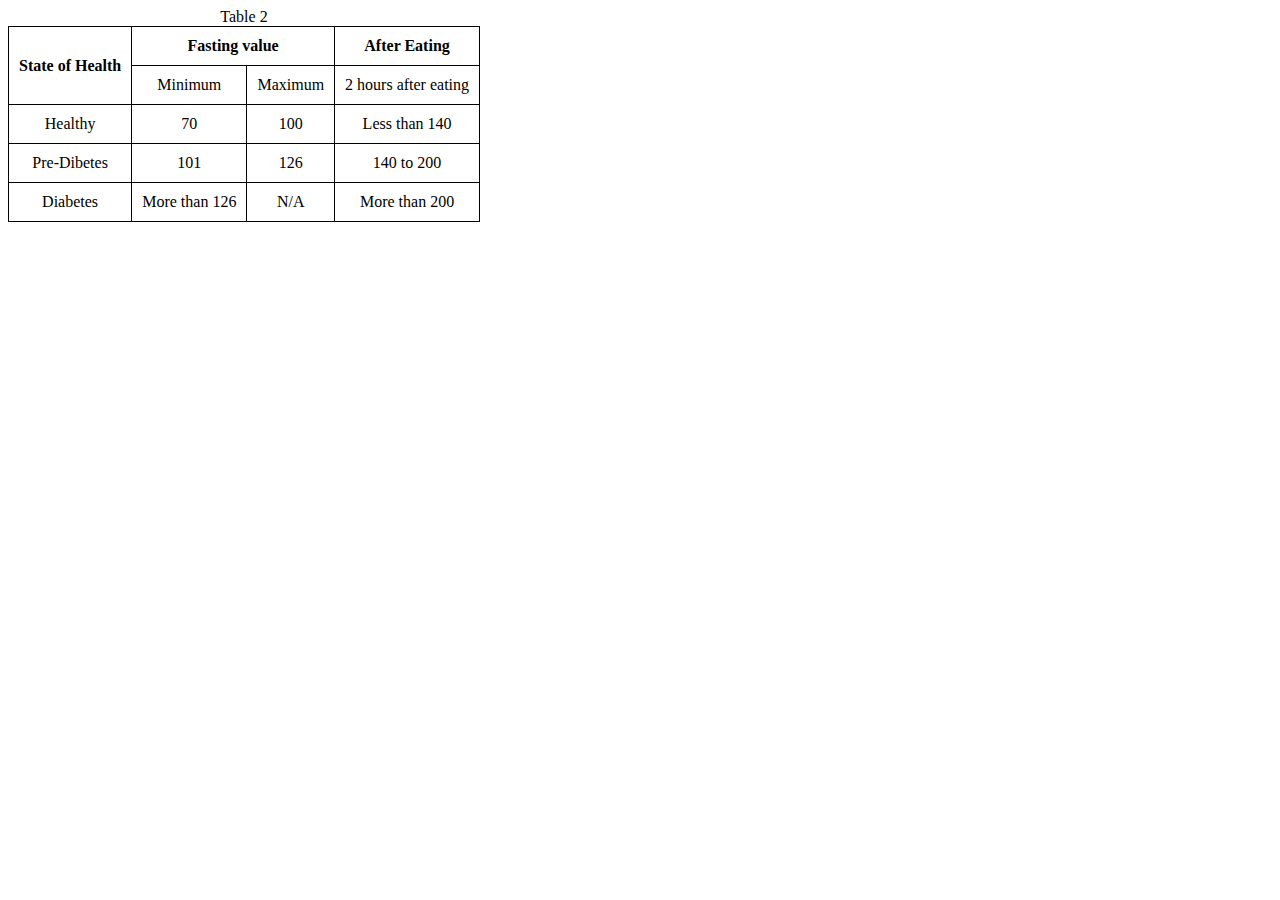
<file: HTML_table/table2.html>
<!DOCTYPE html>
<html lang="en">
<head>
    <meta charset="UTF-8">
    <meta http-equiv="X-UA-Compatible" content="IE=edge">
    <meta name="viewport" content="width=device-width, initial-scale=1.0">
    <title>Table2</title>

    <style>
        table, tr, td, th{
            border: 1px solid black;
            border-collapse: collapse;
            text-align: center;
        }
        td, th{
            padding: 10px;
        }
    </style>
</head>
<body>
    <table>
        <caption>Table 2</caption>
        <tr>
            <th rowspan="2">State of Health</th>
            <th colspan="2">Fasting value</th>
            <th>After Eating</th>
        </tr>
        <tr>
            <td>Minimum</td>
            <td>Maximum</td>
            <td>2 hours after eating</td>
        </tr>
        <tr>
            <td>Healthy</td>
            <td>70</td>
            <td>100</td>
            <td>Less than 140</td>
        </tr>
        <tr>
            <td>Pre-Dibetes</td>
            <td>101</td>
            <td>126</td>
            <td>140 to 200</td>
        </tr>
        <tr>
            <td>Diabetes</td>
            <td>More than 126</td>
            <td>N/A</td>
            <td>More than 200</td>
        </tr>
    </table>
</body>
</html>
</file>
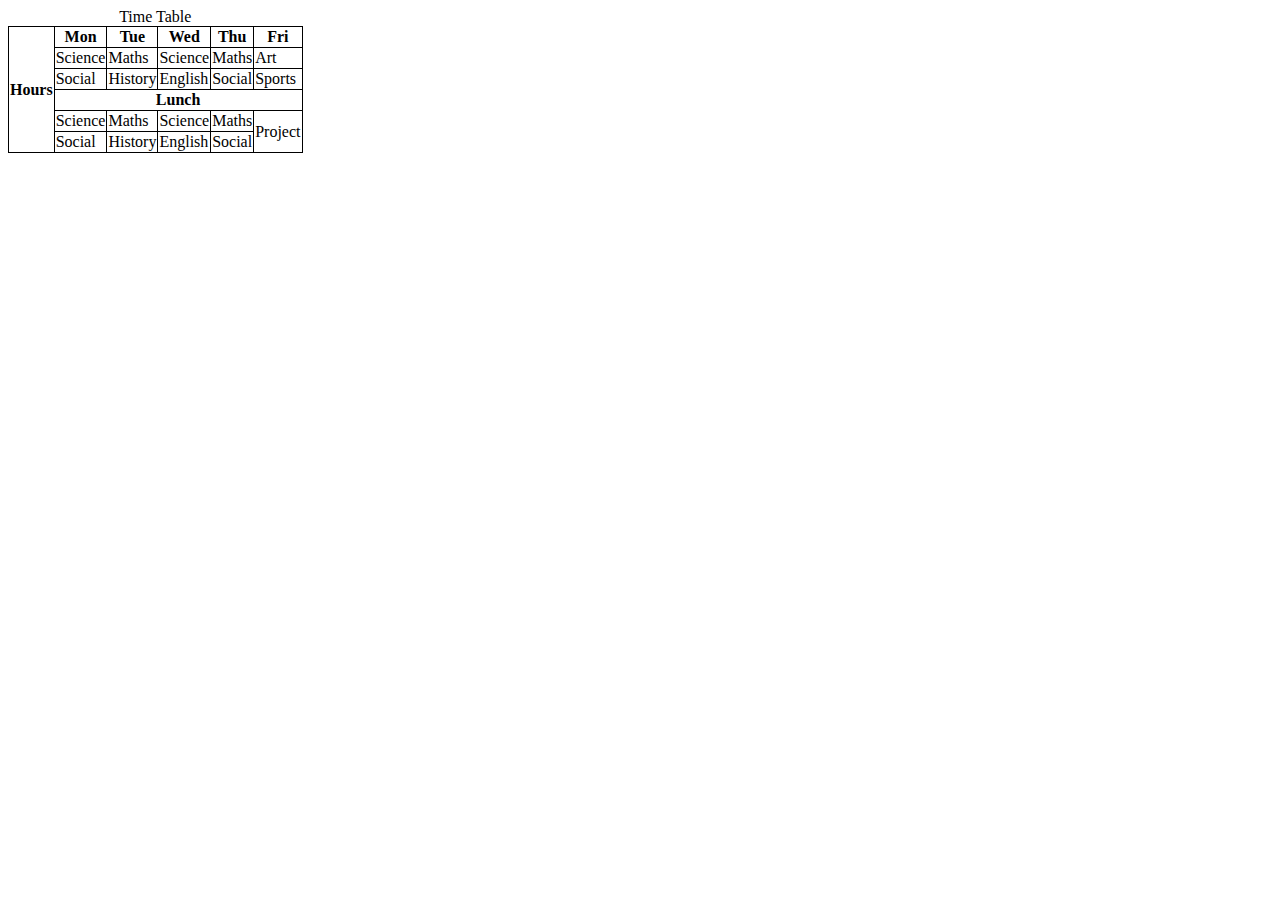
<file: HTML_table/table3.html>
<!DOCTYPE html>
<html lang="en">
<head>
    <meta charset="UTF-8">
    <meta name="viewport" content="width=device-width, initial-scale=1.0">
    <title>Time Table</title>
    
    <style>
        table,tr,td,th{
            border: 1px solid black;
            border-collapse: collapse;
        }
    </style>
    
</head>
<body>
    <table>
        <caption>Time Table</caption>

            <tr>
                <th rowspan="6">Hours</th>
                <th>Mon</th>
                <th>Tue</th>
                <th>Wed</th>
                <th>Thu</th>
                <th>Fri</th>
            </tr>
            <tr>
                <td>Science</td>
                <td>Maths</td>
                <td>Science</td>
                <td>Maths</td>
                <td>Art</td>
            </tr>
            <tr>
                <td>Social</td>
                <td>History</td>
                <td>English</td>
                <td>Social</td>
                <td>Sports </td>
            </tr>
            <tr>
                <th colspan="5">Lunch</th>
            </tr>
            <tr>
                <td>Science</td>
                <td>Maths</td>
                <td>Science</td>
                <td>Maths</td>
                <td rowspan="2">Project</td>
            </tr>
            <tr>
                <td>Social</td>
                <td>History</td>
                <td>English</td>
                <td>Social</td>
            </tr>
    </table>
</body>
</html>
</file>
<file: main.css>
html {
        font-size: 22px;
    }
body{
        background-color: #333;
        color: whitesmoke;
    }
a{
    color: aliceblue;
}
a:visited{
    color: lightgray;
}
a:hover,a:active{
    color: #eee;
}

table,tr,th,td,caption{
    border: 1px solid #eee;
    font-family: 'Courier New', Courier, monospace;
    border-collapse: collapse;
    padding: 0.5rem
}
</file>
<file: HTML_p01/main.css>
html {
        font-size: 22px;
    }
body{
        background-color: #333;
        color: whitesmoke;
    }
a{
    color: aliceblue;
}
a:visited{
    color: lightgray;
}
a:hover,a:active{
    color: #eee;
}

table,tr,th,td,caption{
    border: 1px solid #eee;
    font-family: 'Courier New', Courier, monospace;
    border-collapse: collapse;
    padding: 0.5rem
}
html{
    scroll-behavior: smooth;
}
</file>
